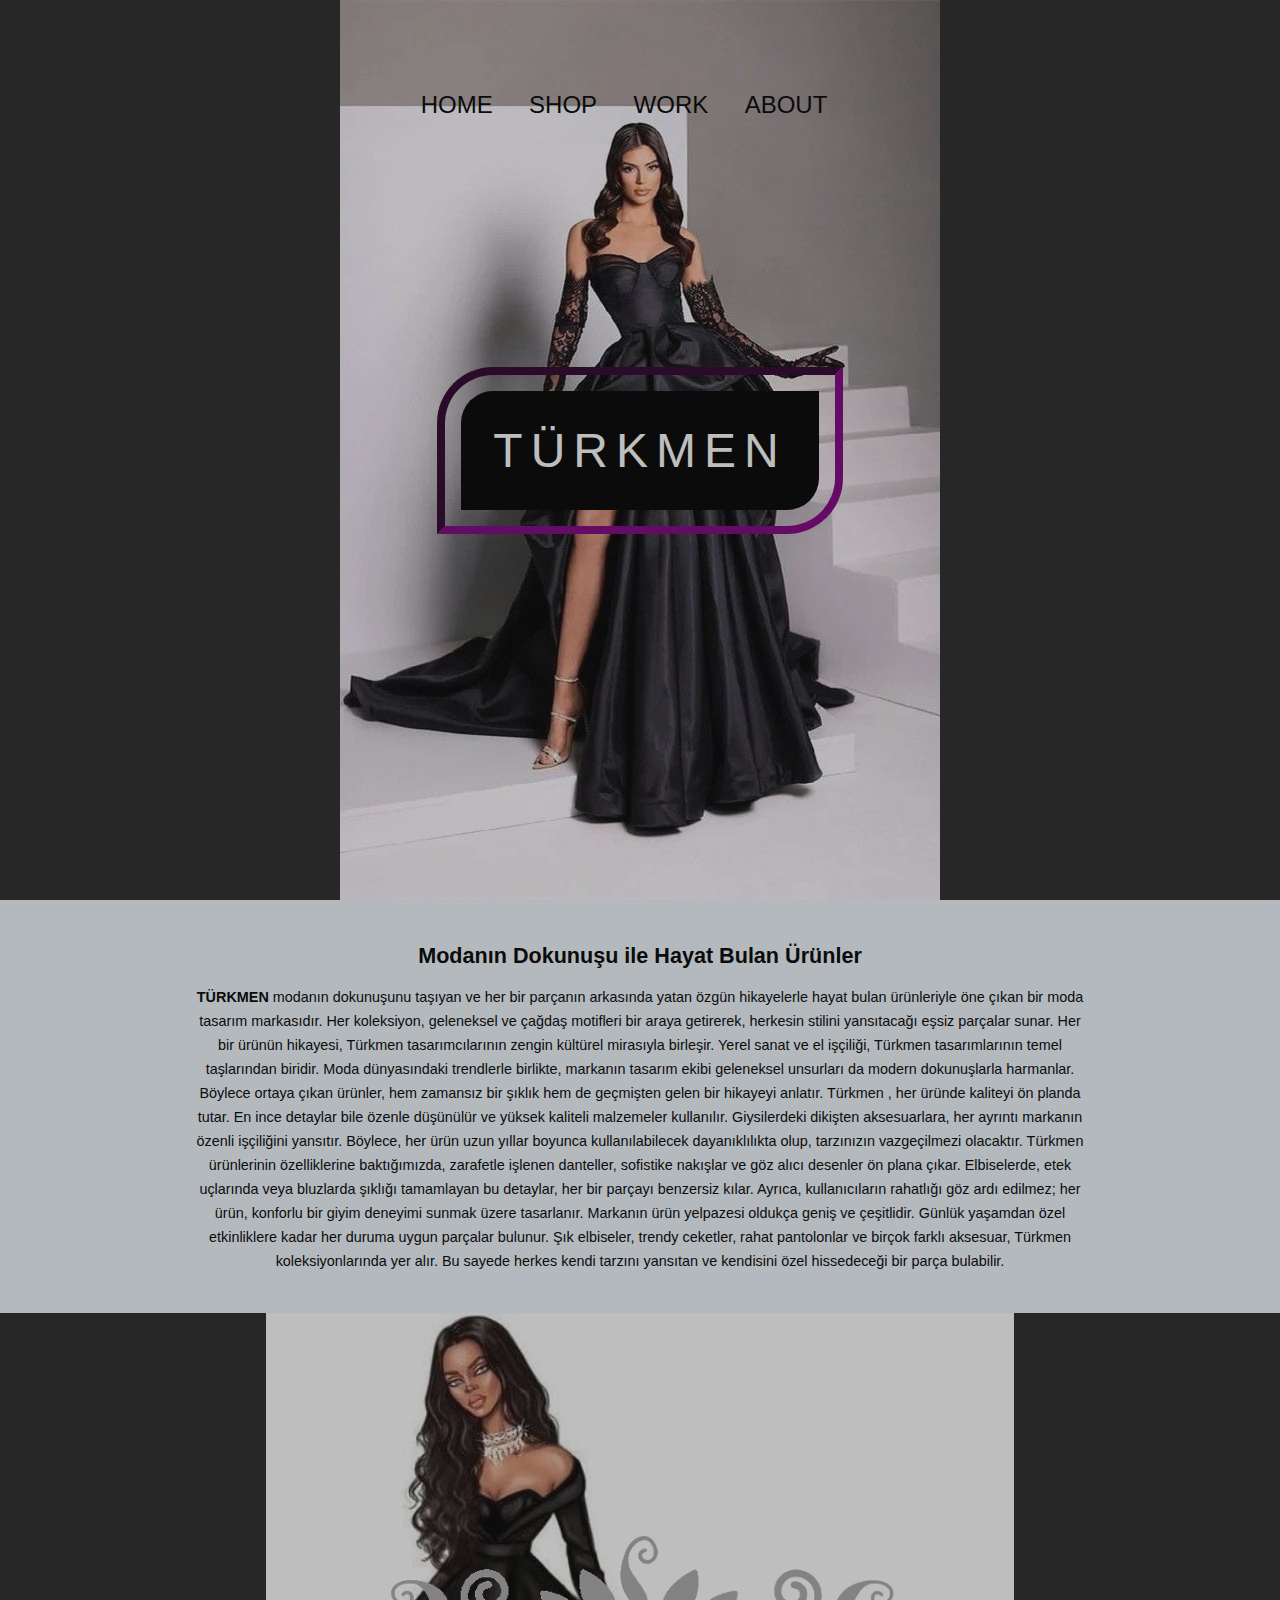
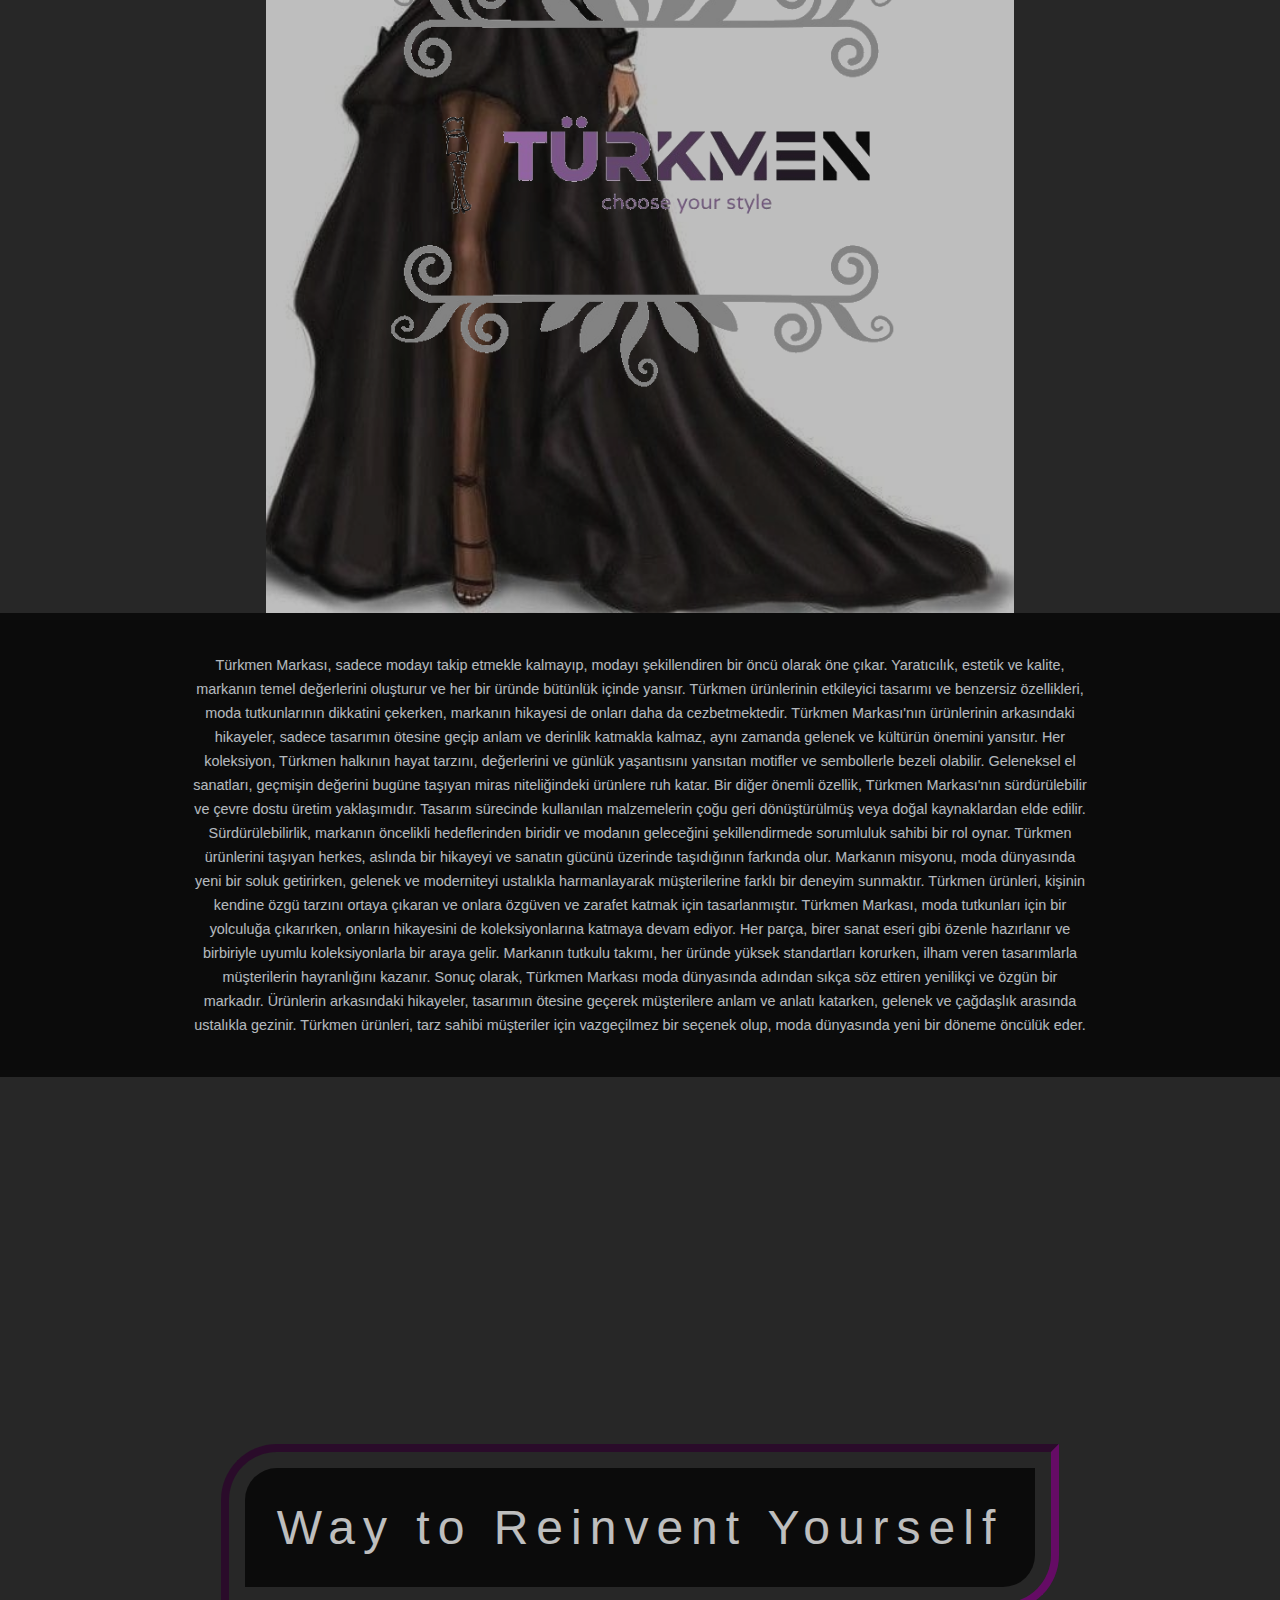
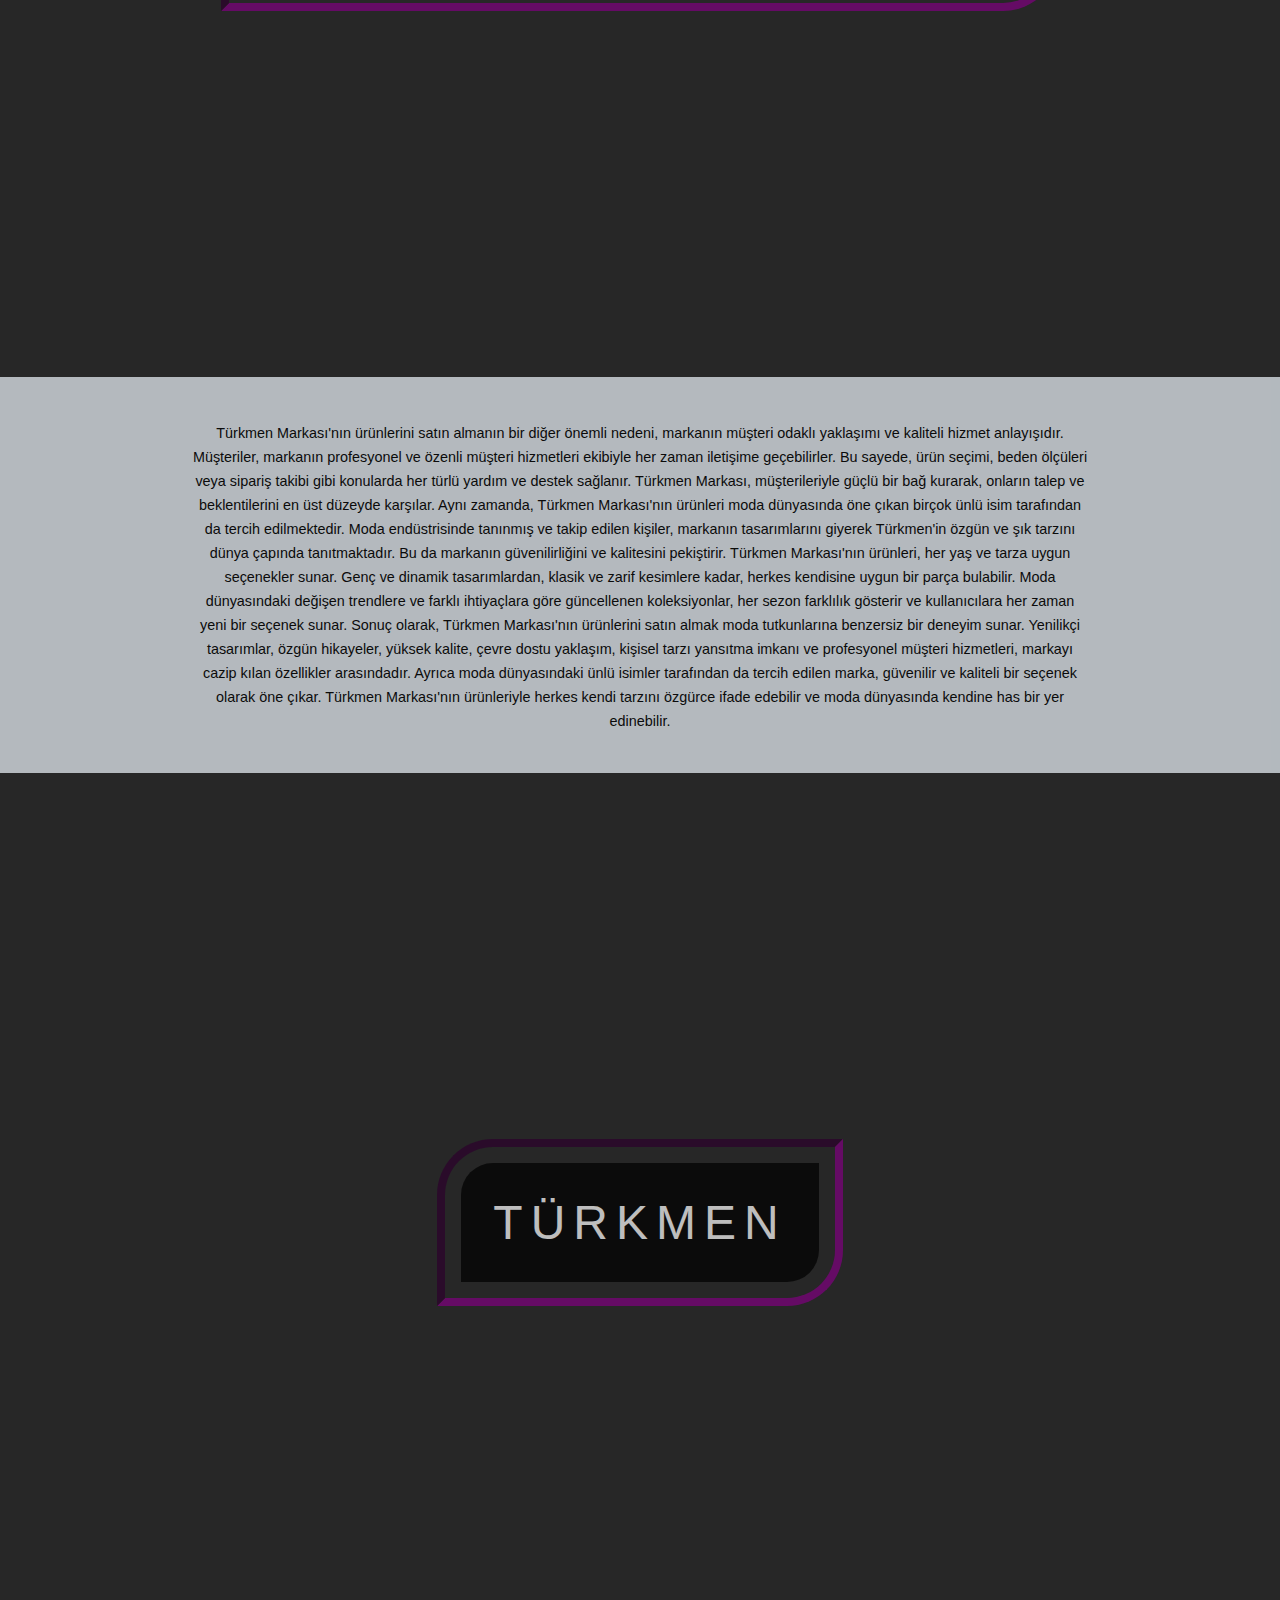
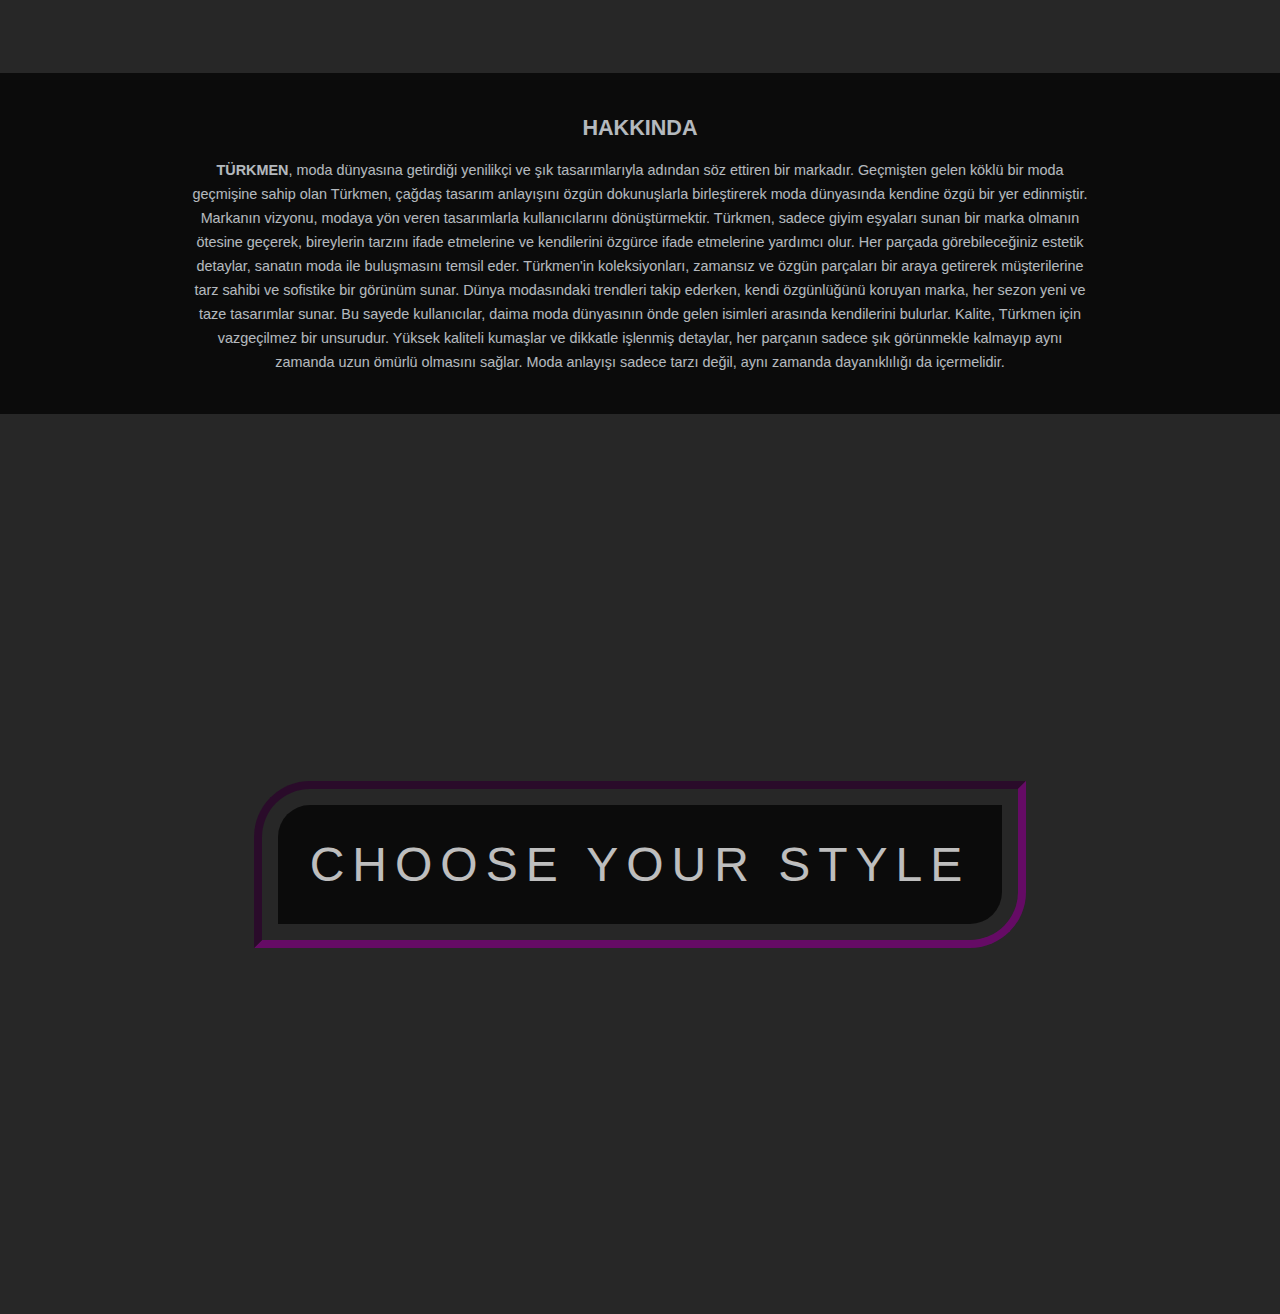
<file: index.html>
<!DOCTYPE html>
<html lang="en">
<head>
    <meta charset="UTF-8">
    <meta http-equiv="X-UA-Compatible" content="IE=edge">
    <meta name="viewport" content="width=device-width, initial-scale=1.0">
    <title>TÜRKMEN</title>
    <link rel="stylesheet" href="style.css">
</head>
<body> 
    <div class="background" id="clarusway">
          <nav class="navMenu">
      <a href="#">Home</a>
      <a href="shop.html">Shop</a>
      <a href="#work">Work</a>
      <a href="#hakkında">About</a>
      <div class="dot"></div>
    </nav>
        <h1>TÜRKMEN</h1>

    </div>
    <div class="kısım1">
        
        <h2>Modanın Dokunuşu ile Hayat Bulan Ürünler</h2>

        <p>
            <b>TÜRKMEN</b> modanın dokunuşunu taşıyan ve her bir parçanın arkasında yatan özgün hikayelerle hayat bulan ürünleriyle öne çıkan bir moda tasarım markasıdır. Her koleksiyon, geleneksel ve çağdaş motifleri bir araya getirerek, herkesin stilini yansıtacağı eşsiz parçalar sunar.

Her bir ürünün hikayesi, Türkmen tasarımcılarının zengin kültürel mirasıyla birleşir. Yerel sanat ve el işçiliği, Türkmen tasarımlarının temel taşlarından biridir. Moda dünyasındaki trendlerle birlikte, markanın tasarım ekibi geleneksel unsurları da modern dokunuşlarla harmanlar. Böylece ortaya çıkan ürünler, hem zamansız bir şıklık hem de geçmişten gelen bir hikayeyi anlatır.

Türkmen , her üründe kaliteyi ön planda tutar. En ince detaylar bile özenle düşünülür ve yüksek kaliteli malzemeler kullanılır. Giysilerdeki dikişten aksesuarlara, her ayrıntı markanın özenli işçiliğini yansıtır. Böylece, her ürün uzun yıllar boyunca kullanılabilecek dayanıklılıkta olup, tarzınızın vazgeçilmezi olacaktır.

Türkmen ürünlerinin özelliklerine baktığımızda, zarafetle işlenen danteller, sofistike nakışlar ve göz alıcı desenler ön plana çıkar. Elbiselerde, etek uçlarında veya bluzlarda şıklığı tamamlayan bu detaylar, her bir parçayı benzersiz kılar. Ayrıca, kullanıcıların rahatlığı göz ardı edilmez; her ürün, konforlu bir giyim deneyimi sunmak üzere tasarlanır.

Markanın ürün yelpazesi oldukça geniş ve çeşitlidir. Günlük yaşamdan özel etkinliklere kadar her duruma uygun parçalar bulunur. Şık elbiseler, trendy ceketler, rahat pantolonlar ve birçok farklı aksesuar, Türkmen koleksiyonlarında yer alır. Bu sayede herkes kendi tarzını yansıtan ve kendisini özel hissedeceği bir parça bulabilir.
        </p>

    </div>
 
    <div class="background" id="claruswaylogo"
    >
        <img src="img/Ekran görüntüsü 2023-07-04 170152_transparent (1).png" alt="clarusway-logo">
    </div>

    <div class="kısım2" id="work">


        <p>Türkmen Markası, sadece modayı takip etmekle kalmayıp, modayı şekillendiren bir öncü olarak öne çıkar. Yaratıcılık, estetik ve kalite, markanın temel değerlerini oluşturur ve her bir üründe bütünlük içinde yansır. Türkmen ürünlerinin etkileyici tasarımı ve benzersiz özellikleri, moda tutkunlarının dikkatini çekerken, markanın hikayesi de onları daha da cezbetmektedir.

Türkmen Markası'nın ürünlerinin arkasındaki hikayeler, sadece tasarımın ötesine geçip anlam ve derinlik katmakla kalmaz, aynı zamanda gelenek ve kültürün önemini yansıtır. Her koleksiyon, Türkmen halkının hayat tarzını, değerlerini ve günlük yaşantısını yansıtan motifler ve sembollerle bezeli olabilir. Geleneksel el sanatları, geçmişin değerini bugüne taşıyan miras niteliğindeki ürünlere ruh katar.

Bir diğer önemli özellik, Türkmen Markası'nın sürdürülebilir ve çevre dostu üretim yaklaşımıdır. Tasarım sürecinde kullanılan malzemelerin çoğu geri dönüştürülmüş veya doğal kaynaklardan elde edilir. Sürdürülebilirlik, markanın öncelikli hedeflerinden biridir ve modanın geleceğini şekillendirmede sorumluluk sahibi bir rol oynar.

Türkmen ürünlerini taşıyan herkes, aslında bir hikayeyi ve sanatın gücünü üzerinde taşıdığının farkında olur. Markanın misyonu, moda dünyasında yeni bir soluk getirirken, gelenek ve moderniteyi ustalıkla harmanlayarak müşterilerine farklı bir deneyim sunmaktır. Türkmen ürünleri, kişinin kendine özgü tarzını ortaya çıkaran ve onlara özgüven ve zarafet katmak için tasarlanmıştır.

Türkmen Markası, moda tutkunları için bir yolculuğa çıkarırken, onların hikayesini de koleksiyonlarına katmaya devam ediyor. Her parça, birer sanat eseri gibi özenle hazırlanır ve birbiriyle uyumlu koleksiyonlarla bir araya gelir. Markanın tutkulu takımı, her üründe yüksek standartları korurken, ilham veren tasarımlarla müşterilerin hayranlığını kazanır.

Sonuç olarak, Türkmen Markası moda dünyasında adından sıkça söz ettiren yenilikçi ve özgün bir markadır. Ürünlerin arkasındaki hikayeler, tasarımın ötesine geçerek müşterilere anlam ve anlatı katarken, gelenek ve çağdaşlık arasında ustalıkla gezinir. Türkmen ürünleri, tarz sahibi müşteriler için vazgeçilmez bir seçenek olup, moda dünyasında yeni bir döneme öncülük eder.




</p>

    </div>

    <div class="background" id="resim3">

        <h1>Way to Reinvent Yourself</h1>

    </div>

    <div class="kısım1">

        <h2></h2>

        <p>Türkmen Markası'nın ürünlerini satın almanın bir diğer önemli nedeni, markanın müşteri odaklı yaklaşımı ve kaliteli hizmet anlayışıdır. Müşteriler, markanın profesyonel ve özenli müşteri hizmetleri ekibiyle her zaman iletişime geçebilirler. Bu sayede, ürün seçimi, beden ölçüleri veya sipariş takibi gibi konularda her türlü yardım ve destek sağlanır. Türkmen Markası, müşterileriyle güçlü bir bağ kurarak, onların talep ve beklentilerini en üst düzeyde karşılar.

Aynı zamanda, Türkmen Markası'nın ürünleri moda dünyasında öne çıkan birçok ünlü isim tarafından da tercih edilmektedir. Moda endüstrisinde tanınmış ve takip edilen kişiler, markanın tasarımlarını giyerek Türkmen'in özgün ve şık tarzını dünya çapında tanıtmaktadır. Bu da markanın güvenilirliğini ve kalitesini pekiştirir.

Türkmen Markası'nın ürünleri, her yaş ve tarza uygun seçenekler sunar. Genç ve dinamik tasarımlardan, klasik ve zarif kesimlere kadar, herkes kendisine uygun bir parça bulabilir. Moda dünyasındaki değişen trendlere ve farklı ihtiyaçlara göre güncellenen koleksiyonlar, her sezon farklılık gösterir ve kullanıcılara her zaman yeni bir seçenek sunar.

Sonuç olarak, Türkmen Markası'nın ürünlerini satın almak moda tutkunlarına benzersiz bir deneyim sunar. Yenilikçi tasarımlar, özgün hikayeler, yüksek kalite, çevre dostu yaklaşım, kişisel tarzı yansıtma imkanı ve profesyonel müşteri hizmetleri, markayı cazip kılan özellikler arasındadır. Ayrıca moda dünyasındaki ünlü isimler tarafından da tercih edilen marka, güvenilir ve kaliteli bir seçenek olarak öne çıkar. Türkmen Markası'nın ürünleriyle herkes kendi tarzını özgürce ifade edebilir ve moda dünyasında kendine has bir yer edinebilir.</p>

    </div>

    <div class="background" id="claruswayteam">

        <h1>TÜRKMEN</h1>

    </div>

    <div class="kısım2" id="hakkında">
       <h2>HAKKINDA</h2>

        <p>
            <b>TÜRKMEN</b>, moda dünyasına getirdiği yenilikçi ve şık tasarımlarıyla adından söz ettiren bir markadır. Geçmişten gelen köklü bir moda geçmişine sahip olan Türkmen, çağdaş tasarım anlayışını özgün dokunuşlarla birleştirerek moda dünyasında kendine özgü bir yer edinmiştir.

Markanın vizyonu, modaya yön veren tasarımlarla kullanıcılarını dönüştürmektir. Türkmen, sadece giyim eşyaları sunan bir marka olmanın ötesine geçerek, bireylerin tarzını ifade etmelerine ve kendilerini özgürce ifade etmelerine yardımcı olur. Her parçada görebileceğiniz estetik detaylar, sanatın moda ile buluşmasını temsil eder.

Türkmen'in koleksiyonları, zamansız ve özgün parçaları bir araya getirerek müşterilerine tarz sahibi ve sofistike bir görünüm sunar. Dünya modasındaki trendleri takip ederken, kendi özgünlüğünü koruyan marka, her sezon yeni ve taze tasarımlar sunar. Bu sayede kullanıcılar, daima moda dünyasının önde gelen isimleri arasında kendilerini bulurlar.

Kalite, Türkmen için vazgeçilmez bir unsurudur. Yüksek kaliteli kumaşlar ve dikkatle işlenmiş detaylar, her parçanın sadece şık görünmekle kalmayıp aynı zamanda uzun ömürlü olmasını sağlar. Moda anlayışı sadece tarzı değil, aynı zamanda dayanıklılığı da içermelidir.
        </p>
    </div>
    <div class="background" id="clarusway">

        <h1>CHOOSE YOUR STYLE</h1>

    </div>
</body>
</html>
</file>
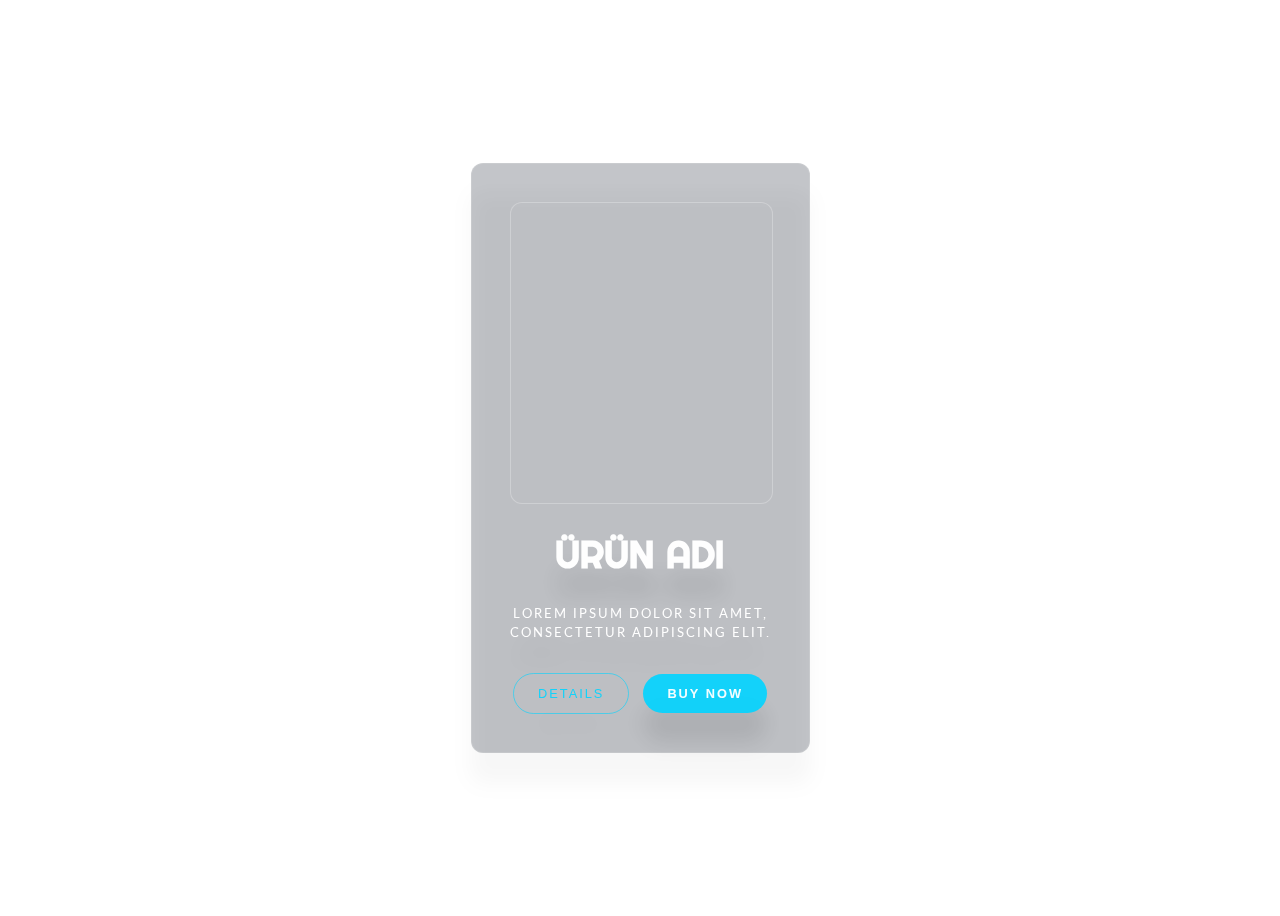
<file: shop.html>
<!DOCTYPE html>
<html lang="en">
<head>
    <meta charset="UTF-8">
    <meta name="viewport" content="width=device-width, initial-scale=1.0">
    <title> TÜRKMEN SHOP</title>
    <link rel="stylesheet" href="shop.css">
</head>
<body>
    <div class="container">
 <div class="wrapper">
   <div class="banner-image"> </div>
   <h1>ÜRÜN ADI</h1>
   <p>Lorem ipsum dolor sit amet, <br/>
     consectetur adipiscing elit.</p>
  </div>
  <div class="button-wrapper"> 
  <button class="btn outline">DETAILS</button>
    <button class="btn fill">BUY NOW</button>
  </div>
    </div>
</div>
</body>
</html>
</file>
<file: style.css>
*{
    margin: 0;
    padding: 0;
}


@import url("https://fonts.googleapis.com/css2?family=Montserrat:wght@400;500;600;700&display=swap");

body {
  background: #272727;
  font-family: "Montserrat", sans-serif;
}

.navMenu {
  position: absolute;
  top: 12%;
  left: 50%;
  -webkit-transform: translate(-50%, -50%);
  transform: translate(-50%, -50%);
}

.navMenu a {
  color: #000;
  margin-right: 2rem;
  text-decoration: none;
  font-size: 1.5rem;
  text-transform: uppercase;
  font-weight: 500;
  display: flexbox;
  width: 80px;
  -webkit-transition: all 0.2s ease-in-out;
  transition: all 0.2s ease-in-out;
}

.navMenu a:hover {
  color: #832ae2;
}

.navMenu .dot {
  width: 6px;
  height: 6px;
  background: #832ae2;
  border-radius: 50%;
  opacity: 0;
  -webkit-transform: translateX(30px);
  transform: translateX(30px);
  -webkit-transition: all 0.2s ease-in-out;
  transition: all 0.2s ease-in-out;
}

.navMenu a:nth-child(1):hover ~ .dot {
  -webkit-transform: translateX(30px);
  transform: translateX(30px);
  -webkit-transition: all 0.2s ease-in-out;
  transition: all 0.2s ease-in-out;
  opacity: 1;
}

.navMenu a:nth-child(2):hover ~ .dot {
  -webkit-transform: translateX(140px);
  transform: translateX(140px);
  -webkit-transition: all 0.2s ease-in-out;
  transition: all 0.2s ease-in-out;
  opacity: 1;
}

.navMenu a:nth-child(3):hover ~ .dot {
  -webkit-transform: translateX(245px);
  transform: translateX(245px);
  -webkit-transition: all 0.2s ease-in-out;
  transition: all 0.2s ease-in-out;
  opacity: 1;
}

.navMenu a:nth-child(4):hover ~ .dot {
  -webkit-transform: translateX(355px);
  transform: translateX(355px);
  -webkit-transition: all 0.2s ease-in-out;
  transition: all 0.2s ease-in-out;
  opacity: 1;
}


#clarusway{
    background-image: url(./img/moda.jpg);
    background-position: center;
    background-size: contain;
    background-repeat: no-repeat;
    background-attachment: fixed;
}

.background{
    width: 100vw;
    height: 100vh;
    display: flex;
    justify-content: center;
    align-items: center;
    opacity: 0.7;
}
h1 {
    font-size: 3rem;
    font-weight: 400;
    font-family: Lato, sans-serif;
    letter-spacing: 0.5rem;
    text-align: center;
    color: #fff;
    background-color: black;
    padding: 2rem;
    border-radius: 2rem 0 2rem 0;
    outline: inset 0.5rem purple;
    outline-offset: 1rem;
}
h2 {
    display: block;
    font-size: 1.5em;
    margin-block-start: 0.83em;
    margin-block-end: 0.83em;
    margin-inline-start: 0px;
    margin-inline-end: 0px;
    font-weight: bold;
}

p {
    display: block;
    margin-block-start: 1em;
    margin-block-end: 1em;
    margin-inline-start: 0px;
    margin-inline-end: 0px;
}
.kısım1 {
    background-color: aliceblue;
    color:black;
    text-align: center;
    font-family: 'Lato', sans-serif;
    font-size: 0.9rem;
    line-height: 1.5rem;
    padding: 2% 15%;
    opacity: 0.7;
}


#claruswaylogo {
    background-image: url(./img/WhatsApp\ Görsel\ 2023-07-04\ saat\ 18.02.34.jpg);
    background-position: center;
    background-size: contain;
    background-repeat: no-repeat;
    /* background-attachment: fixed; */
    background-origin: initial;
    background-clip: initial;
    background-color: initial;
    /* background-size: cover; */
}

.kısım2 {
    background-color: black;
    color: aliceblue;
    text-align: center;
    font-family: 'Lato', sans-serif;
    font-size: 0.9rem;
    line-height: 1.5rem;
    padding: 2% 15%;
    opacity: 0.7;
}

img {
    width: 50vw;
    height: auto;
}

#resim3 {
    background: url(./img/56216503-4e98-4528-8f9a-b353318465a3.jpg) no-repeat center center fixed;
    background-size: cover;
}

#claruswayteam {
    background-image: url(./img/Ekran\ görüntüsü\ 2023-07-04\ 170018.jpg);
    background-position: center;
    background-size: cover;
    background-repeat: no-repeat;
    background-attachment: fixed;
    background-size: cover;

}
</file>
<file: shop.css>
@import url('https://fonts.googleapis.com/css2?family=Righteous&display=swap');
@import url('https://fonts.googleapis.com/css2?family=Lato:wght@300&display=swap');

body {
  /* solid background */
  background: rgb(0,212,255);
  
  /* gradient background*/
  background: linear-gradient(45deg, rgba(0,212,255,1) 0%, rgba(11,3,45,1) 100%);    
  
  /* photo background */
  background-image: url(https://images.unsplash.com/photo-1619204715997-1367fe5812f1?ixlib=rb-1.2.1&ixid=MnwxMjA3fDB8MHxwaG90by1wYWdlfHx8fGVufDB8fHx8&auto=format&fit=crop&w=1889&q=80);
  background-size: cover;
  background-position: center;  
  
  display: flex;
  align-items: center;
  justify-content: center;    
  height: 100vh;  
}

.container {
  backdrop-filter: blur(16px) saturate(180%);
  -webkit-backdrop-filter: blur(16px) saturate(180%);
  background-color: rgba(17, 25, 40, 0.25);
  border-radius: 12px;
  border: 1px solid rgba(255, 255, 255, 0.125);  
  padding: 38px;  
  filter: drop-shadow(0 30px 10px rgba(0,0,0,0.125));
  display: flex;
  flex-direction: column;
  align-items: center;
  justify-content:center;
  text-align: center;
  
}

.wrapper {
  width: 100%;
  height: 100%;
  
}

.banner-image {
  background-image: url(https://images.unsplash.com/photo-1641326201918-3cafc641038e?ixlib=rb-1.2.1&ixid=MnwxMjA3fDB8MHxwaG90by1wYWdlfHx8fGVufDB8fHx8&auto=format&fit=crop&w=1887&q=80);
  background-position: center;
  background-size: cover;
  height: 300px;
  width: 100%;
  border-radius: 12px;
  border: 1px solid rgba(255,255,255, 0.255)
}

h1{
  font-family: 'Righteous', sans-serif;
  color: rgba(255,255,255,0.98);
  text-transform: uppercase;
  font-size: 2.4rem;
}

p {
  color: #fff;
  font-family: 'Lato', sans-serif;
  text-align: center;
  font-size: 0.8rem;
  line-height: 150%;
  letter-spacing: 2px;
  text-transform: uppercase;
}

.button-wrapper{
  margin-top: 18px;
}

.btn {
  border: none;
  padding: 12px 24px;
  border-radius: 24px;
  font-size: 12px;
  font-size: 0.8rem;  
  letter-spacing: 2px;  
  cursor: pointer;
}

.btn + .btn {
  margin-left: 10px;
}

.outline {
  background: transparent;
  color: rgba(0, 212, 255, 0.9);
  border: 1px solid rgba(0, 212, 255, 0.6);
  transition: all .3s ease;
  
}

.outline:hover{
  transform: scale(1.125);
  color: rgba(255, 255, 255, 0.9);
  border-color: rgba(255, 255, 255, 0.9);
  transition: all .3s ease;  
}

.fill {
  background: rgba(0, 212, 255, 0.9);
  color: rgba(255,255,255,0.95);
  filter: drop-shadow(0);
  font-weight: bold;
  transition: all .3s ease; 
}

.fill:hover{
  transform: scale(1.125);  
  border-color: rgba(255, 255, 255, 0.9);
  filter: drop-shadow(0 10px 5px rgba(0,0,0,0.125));
  transition: all .3s ease;    
}
</file>
